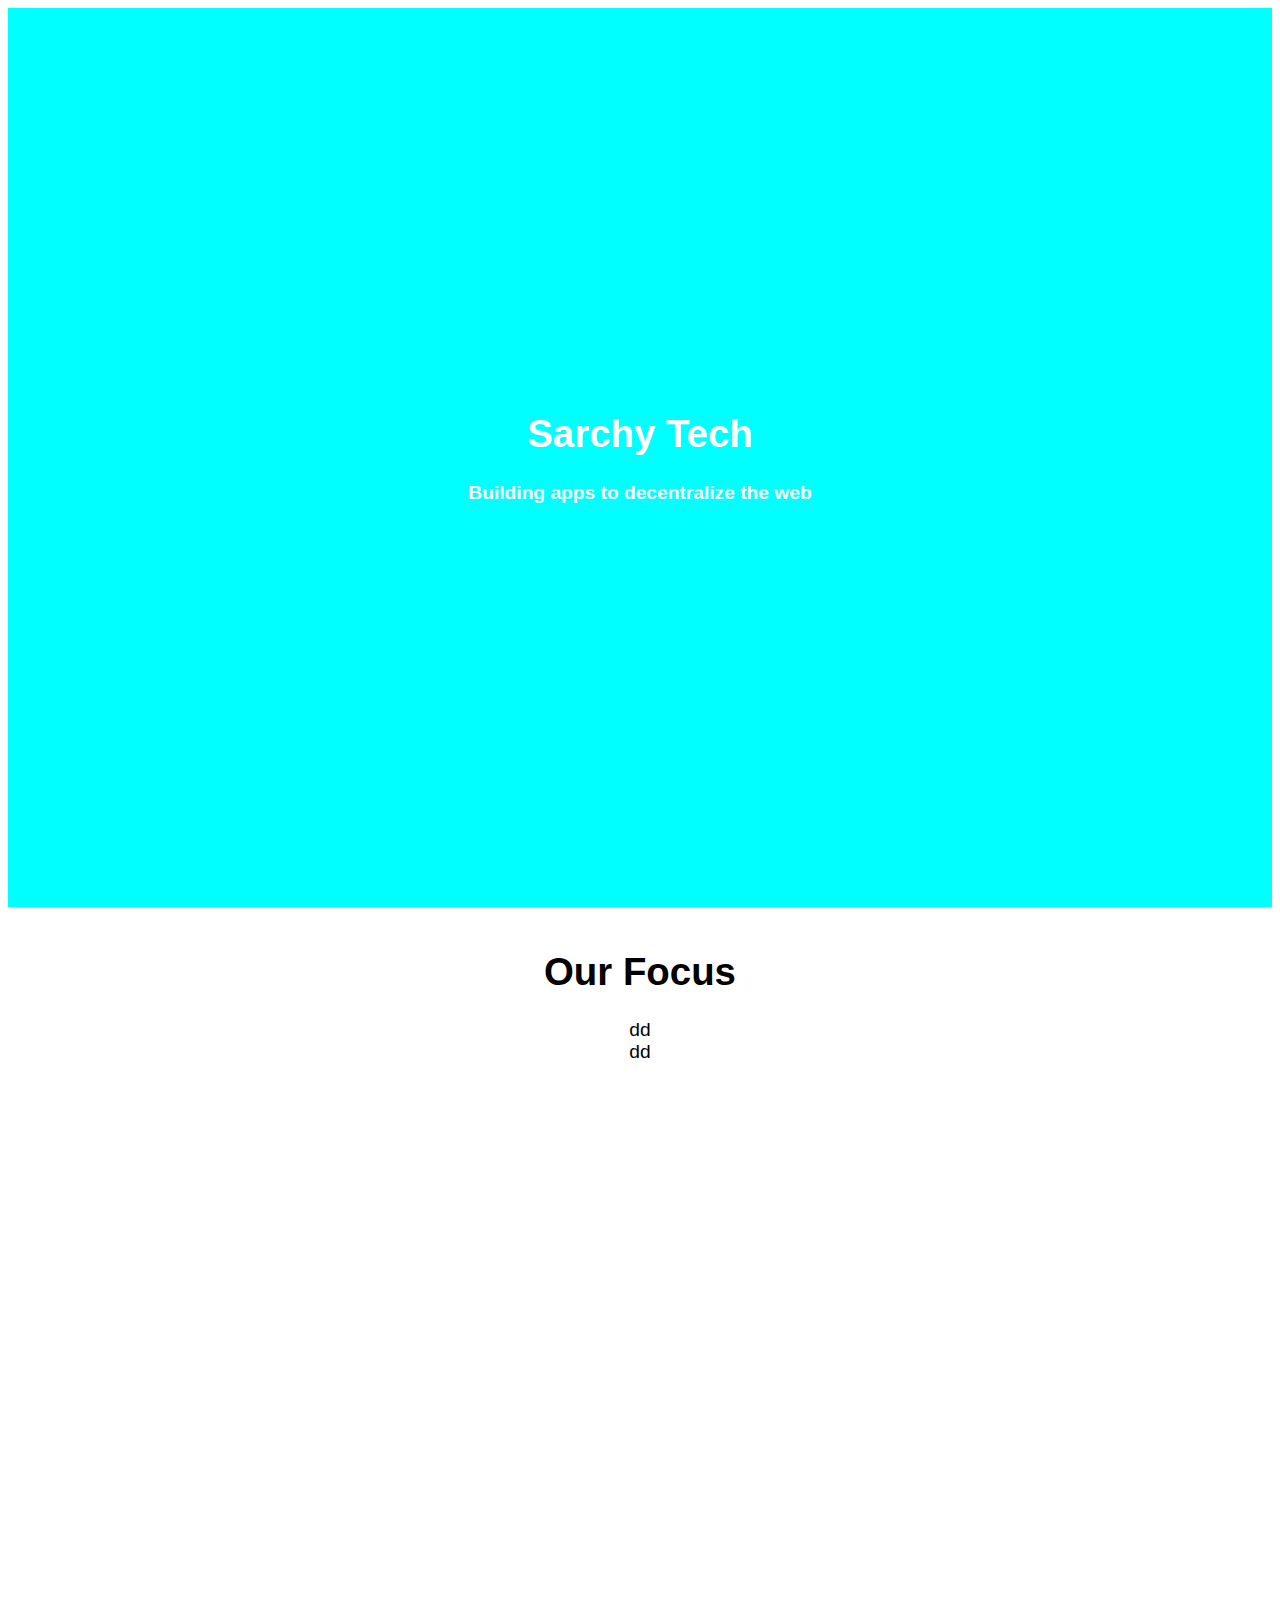
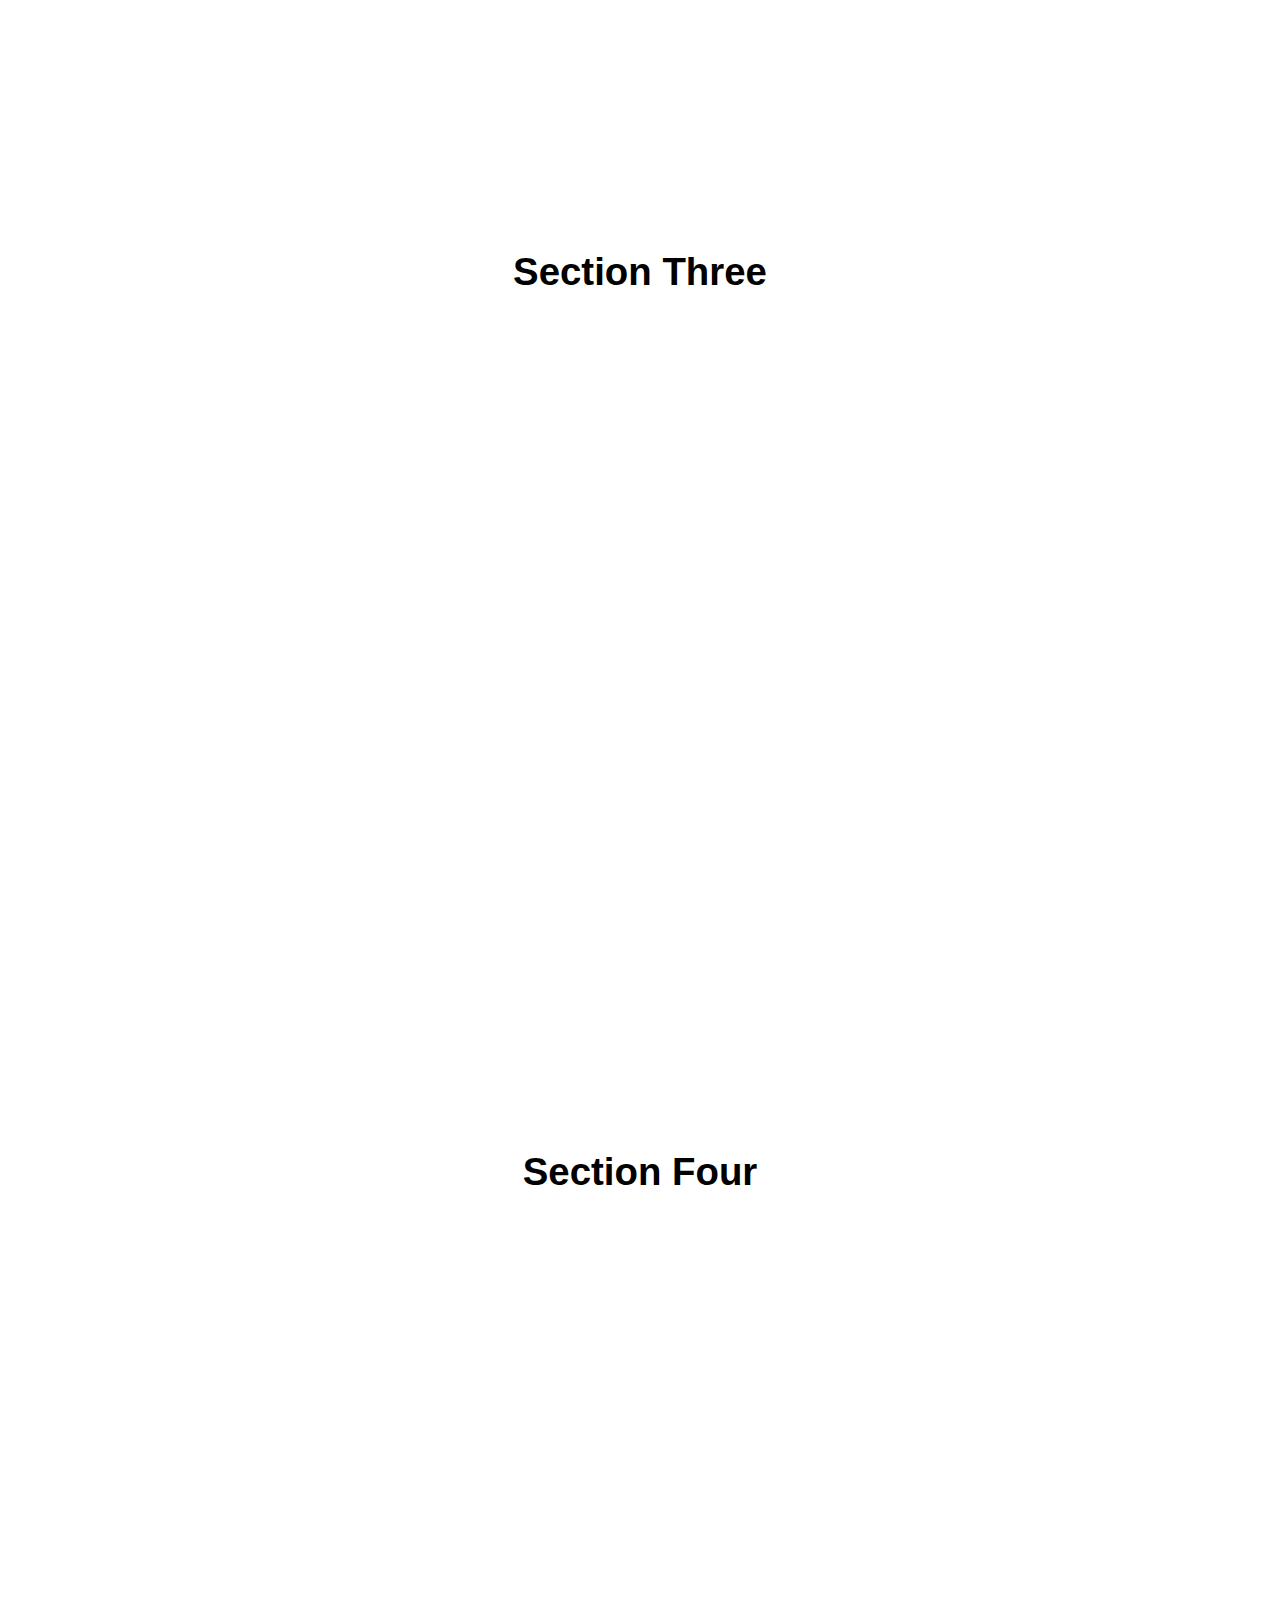
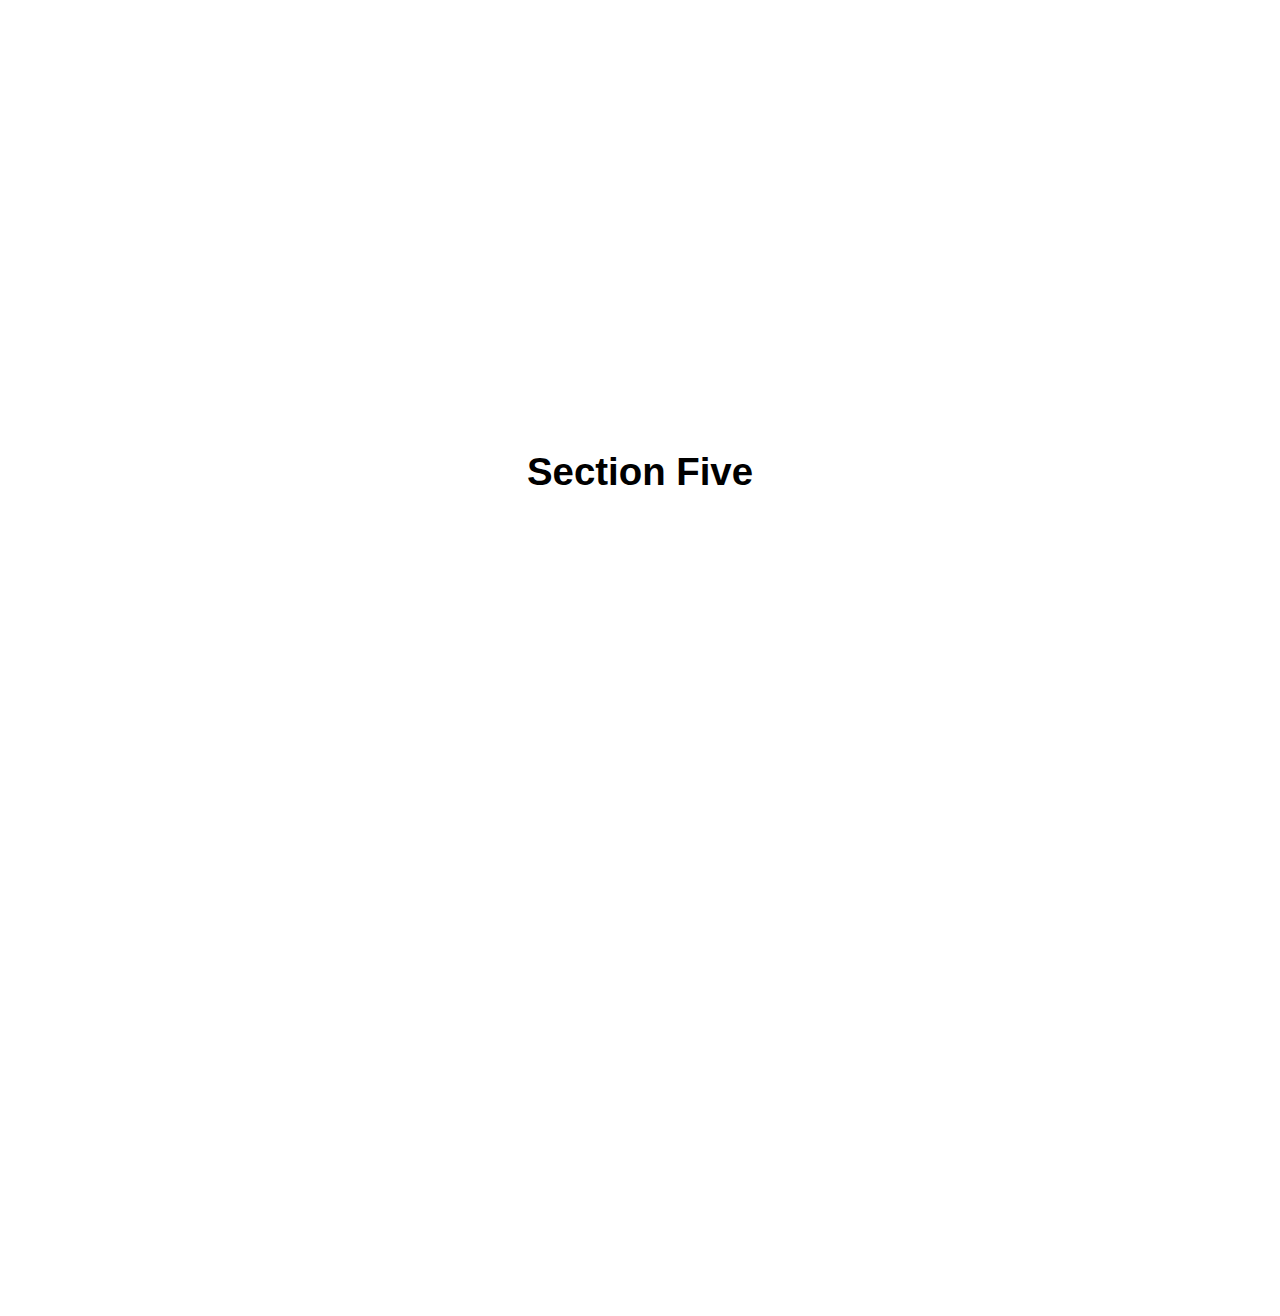
<file: index.html>
<!DOCTYPE html>
<html lang="en">

<head>
  <meta name="viewport" content="width=device-width, initial-scale=1">

  <meta charset="utf-8">
  <title>Sarchy Tech : Building apps to decentralize the web</title>

  <meta name="description"
    content="Sarchy Tech : Building apps to decentralize the web">


  <!-- Twitter -->
  <meta name="twitter:card" content="summary">
  <meta name="twitter:title" content="Sarchy Tech">
  <meta name="twitter:description"
    content="Sarchy Tech : Building apps to decentralize the web">
  <meta name="twitter:creator" content="@agnelvishal">

  <meta name="og:title" content="Sarchy Tech">
  <meta name="og:description" content="Sarchy Tech : Building apps to decentralize the web">
  <meta name="og:url" content="https://sarchy.online">
  <meta name="og:site_name" content="sarchy.online">
  <meta name="og:locale" content="en_US">
  <meta name="fb:admins" content="100000732983494">
  <meta property="fb:app_id" content="628567277572818" />
  <meta name="og:type" content="website">
  <meta property="og:image" content="https://www.condense.press/css/images/logo.png" />
<!-- 
  <link rel="icon" type="image/png" href="css/images/favicon-32x32.png" sizes="32x32" />
  <link rel="icon" type="image/png" href="css/images/favicon-16x16.png" sizes="16x16" /> -->
  <link rel="manifest" href="manifest.json">
  <link rel="stylesheet" href="style.css">
</head>
<body>


  <section id="heading">
    <div class="centre">
    <h1> Sarchy Tech </h1>
    <h4> Building apps to decentralize the web</h4>
  </div>
</section>
<section>
        <h1>Our Focus </h1>
        dd<br>
        dd
</section>
<section>
        <h1>Section Three</h1>
</section>
<section>
        <h1>Section Four</h1>
</section>
<section>
        <h1>Section Five</h1>
</section>


<script>


</script>
</body>
</html>
</file>
<file: style.css>
* {
  box-sizing: border-box;
}
html {
  font-family: sans-serif;
  scroll-snap-type: mandatory;
  scroll-snap-points-y: repeat(100vh);
  scroll-snap-type: y mandatory;
}
section {
  border-bottom: 1px solid white;
  padding: 1rem;
  height: 100vh;
  scroll-snap-align: start;
  text-align: center;
  position: relative;
  font-size: 120%;

}
.centre  {
  position: absolute;
  top: 50%;
  transform: translateY(-50%);
  text-align: center;
  color: white;
  width: 100%;
  left: 0;
}


#heading{
  background-color: aqua;
}
</file>
